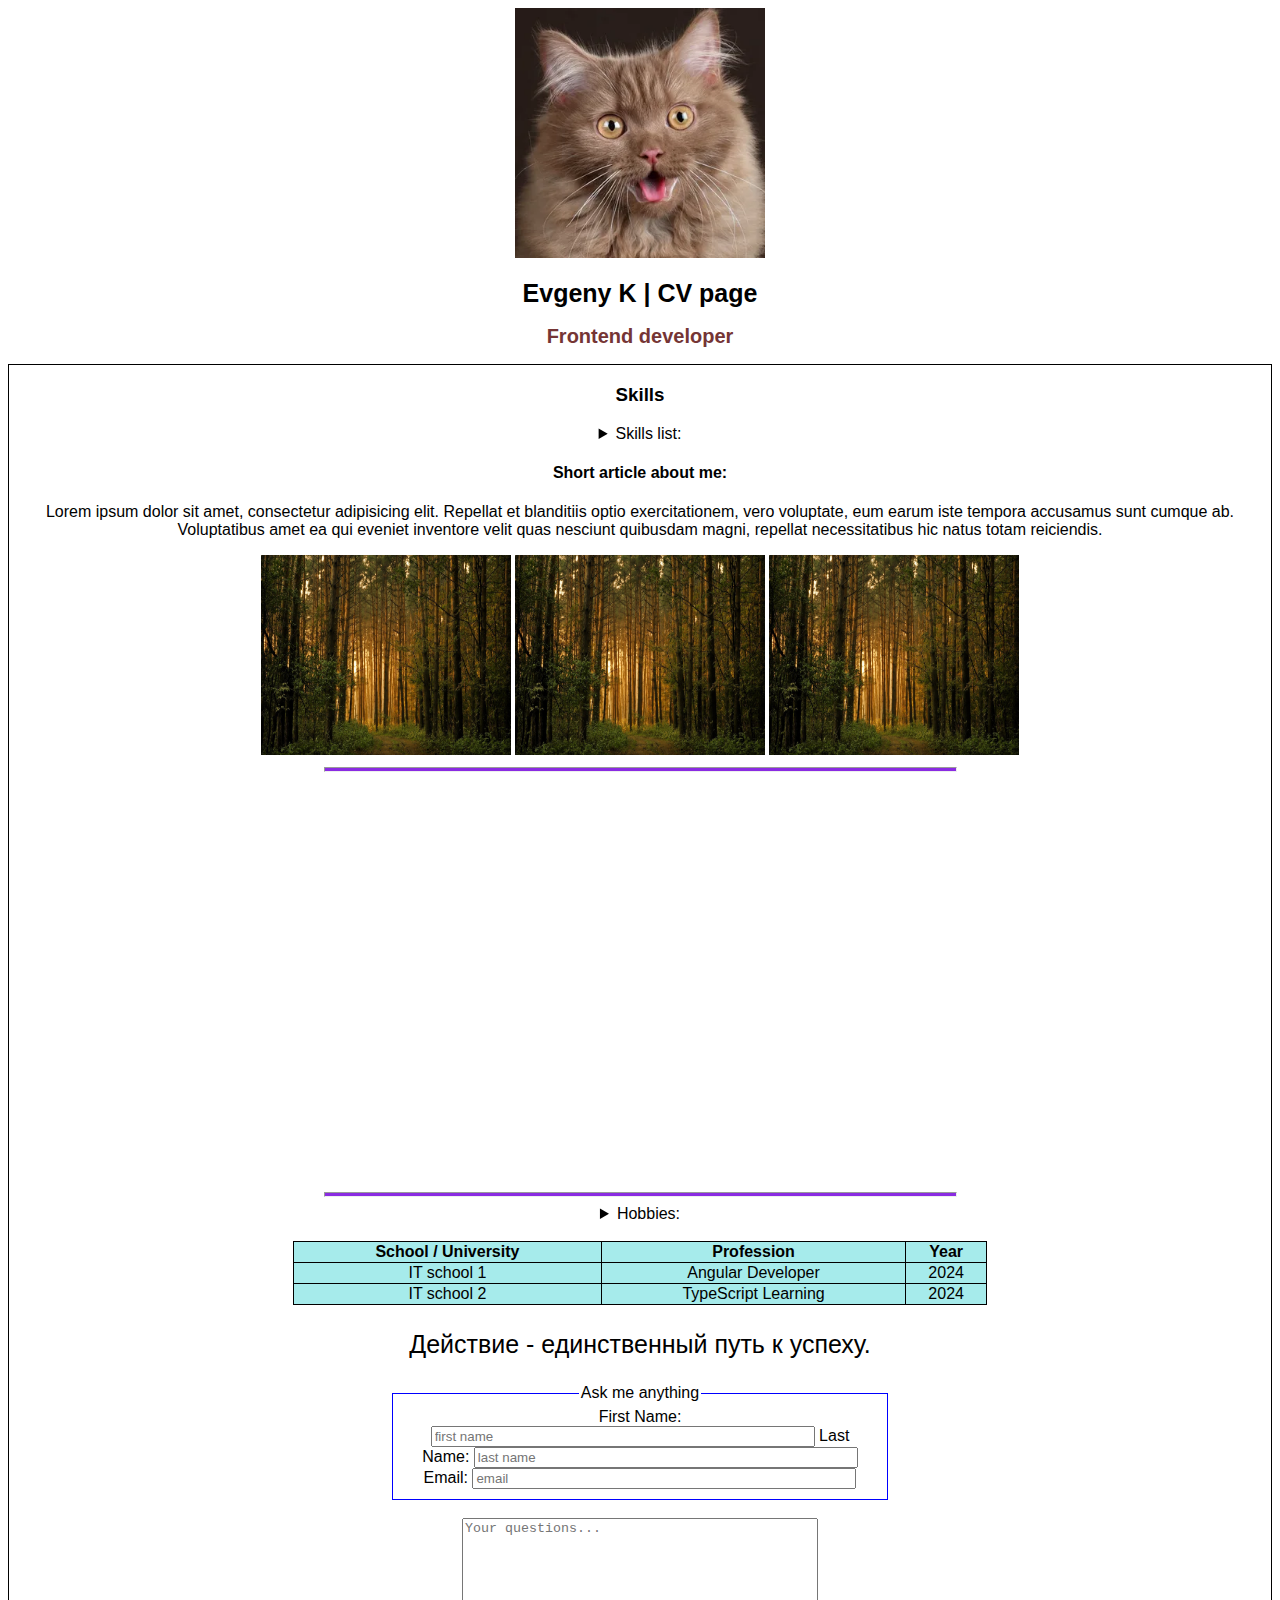
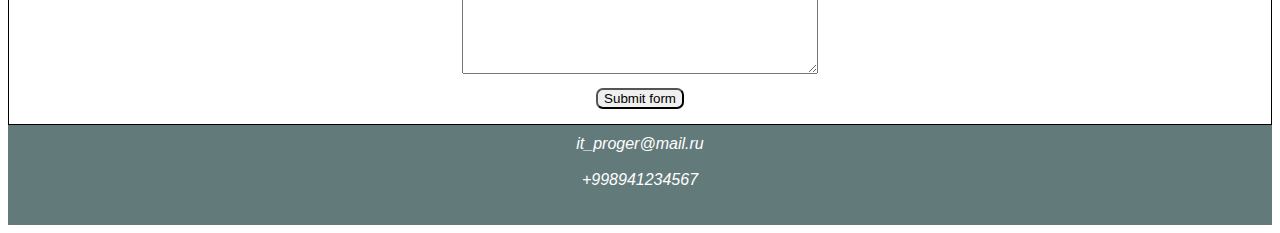
<file: index.html>
<!DOCTYPE html>
<html lang="en">
  <head>
    <meta charset="UTF-8" />
    <meta http-equiv="X-UA-Compatible" content="IE=edge" />
    <meta name="viewport" content="width=device-width, initial-scale=1.0" />
    <link rel="stylesheet" href="./index.css" />
    <title>CV page</title>
  </head>
  <body>
    <header class="header">
      <img src="./assets/cat.png" alt="cat" class="cat" />
      <h1 class="header__title">Evgeny K | CV page</h1>
      <h2 class="header__subtitle">Frontend developer</h2>
    </header>
    <main>
      <section class="skills">
        <h3>Skills</h3>
        <details>
          <summary>Skills list:</summary>
          <ul>
            <li>Html</li>
            <li>Css</li>
            <li>JavaScript</li>
            <li>TypeScript</li>
            <li>Angular</li>
          </ul>
        </details>
      </section>
      <article class="article">
        <h4>Short article about me:</h4>
        <p class="article__content">
          Lorem ipsum dolor sit amet, consectetur adipisicing elit. Repellat et
          blanditiis optio exercitationem, vero voluptate, eum earum iste
          tempora accusamus sunt cumque ab. Voluptatibus amet ea qui eveniet
          inventore velit quas nesciunt quibusdam magni, repellat necessitatibus
          hic natus totam reiciendis.
        </p>
      </article>
      <section class="gallery">
        <img src="./assets/les.png" alt="code_img" class="gallery-img" />
        <img src="./assets/les.png" alt="code_img" class="gallery-img" />
        <img src="./assets/les.png" alt="code_img" class="gallery-img" />
      </section>
      <hr class="separator" />

      <section class="video">
        <iframe
          class="my__video"
          src="https://www.youtube.com/embed/bxl_qi72tMU"
          title="HTML для начинающих за 33 минуты"
          frameborder="0"
          allow="accelerometer; autoplay; clipboard-write; encrypted-media; gyroscope; picture-in-picture; web-share"
          referrerpolicy="strict-origin-when-cross-origin"
          allowfullscreen
        ></iframe>
      </section>
      <hr class="separator" />
      <section class="Hobbies">
        <details>
          <summary>Hobbies:</summary>
          <ol>
            <li>Sport</li>
            <li>Walk</li>
            <li>PC</li>
          </ol>
        </details>
      </section>
      <br />
      <section class="ed">
        <table class="ed__table">
          <thead>
            <tr>
              <th>School / University</th>
              <th>Profession</th>
              <th>Year</th>
            </tr>
          </thead>
          <tbody>
            <tr>
              <td>IT school 1</td>
              <td>Angular Developer</td>
              <td>2024</td>
            </tr>
            <tr>
              <td>IT school 2</td>
              <td>TypeScript Learning</td>
              <td>2024</td>
            </tr>
          </tbody>
        </table>
      </section>
      <figure class="quote">
        <blockquote>
          <p>Действие - единственный путь к успеху.</p>
        </blockquote>
      </figure>
      <section class="interaction">
        <form action="https://ya.ru" method="get" target="_blank">
          <fieldset class="fieldset__line">
            <legend>Ask me anything</legend>

            <label for="firstNameID">First Name:</label>
            <input
              type="text"
              name="firstName"
              id="firstNameID"
              class="form__control"
              placeholder="first name"
              required
            />
            <label for="lastNameID">Last Name:</label>
            <input
              type="text"
              name="lastName"
              id="firstNameID"
              class="form__control"
              placeholder="last name"
              required
            />
            <label for="emailID">Email:</label>
            <input
              type="email"
              name="email"
              id="emailID"
              class="form__control"
              placeholder="email"
              required
            />
          </fieldset>
          <br />
          <textarea
            name="Type"
            id=""
            cols="30"
            rows="10"
            class="form__control control--text"
            placeholder="Your questions..."
          ></textarea>

          <button type="submit" class="form__submit">Submit form</button>
        </form>
      </section>
    </main>
    <footer>
      <address>
        <a href="mailto: it_proger@mail.ru" class="contacts__link"
          >it_proger@mail.ru</a
        >
        <br /><br />
        <a href="tel: +998941234567" class="contacts__link">+998941234567</a>
      </address>
      <br /><br />
    </footer>
  </body>
</html>
</file>
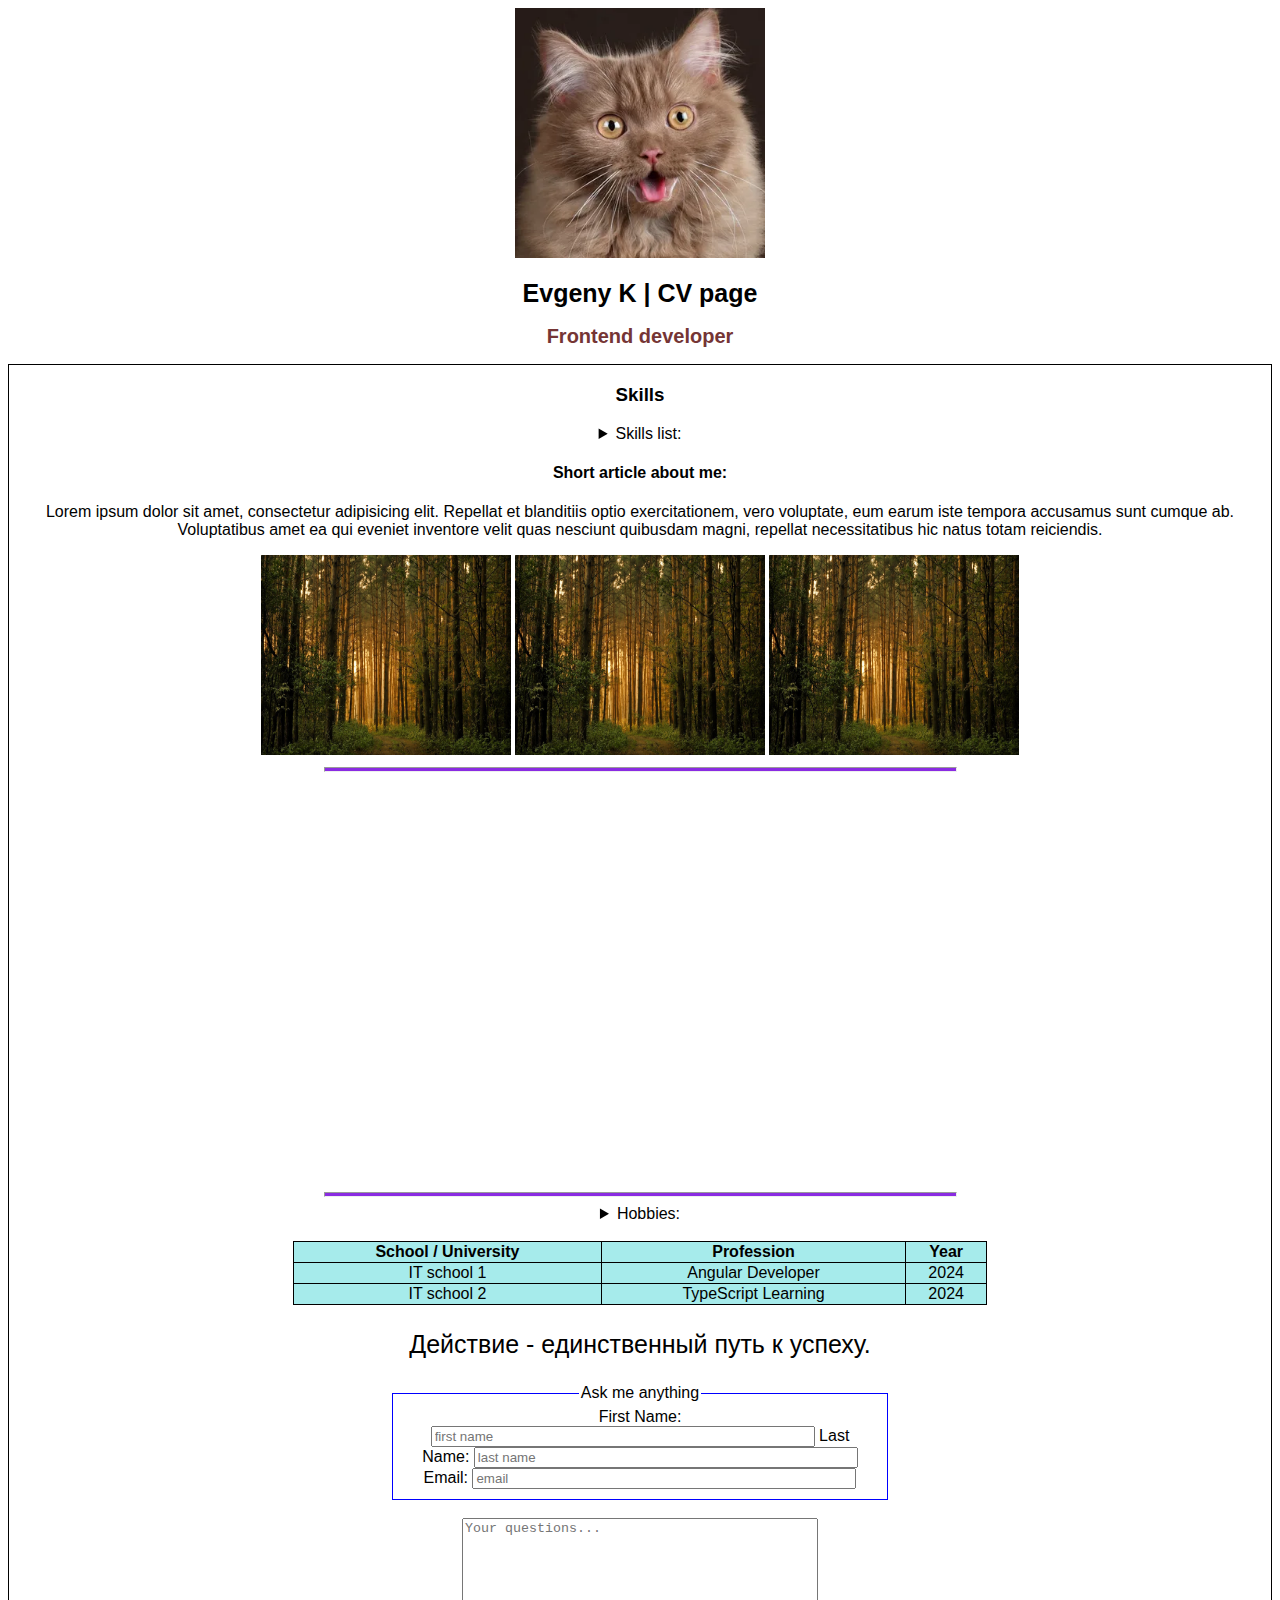
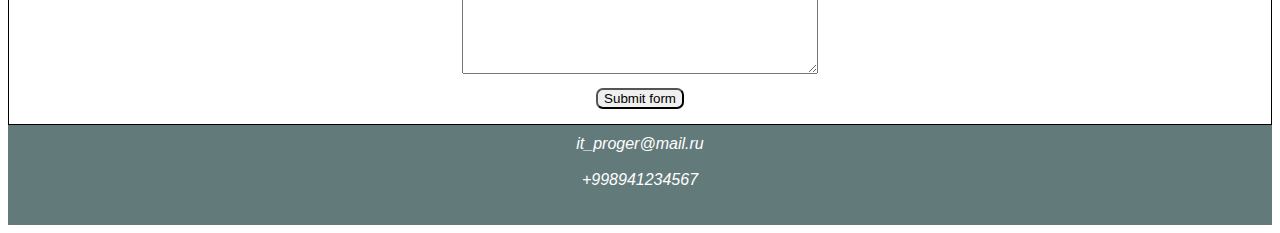
<file: cite.html>
<!DOCTYPE html>
<html lang="en">
  <head>
    <meta charset="UTF-8" />
    <meta http-equiv="X-UA-Compatible" content="IE=edge" />
    <meta name="viewport" content="width=device-width, initial-scale=1.0" />
    <link rel="stylesheet" href="./cite.css" />
    <title>CV page</title>
  </head>
  <body>
    <header class="header">
      <img src="./assets/cat.png" alt="cat" class="cat" />
      <h1 class="header__title">Evgeny K | CV page</h1>
      <h2 class="header__subtitle">Frontend developer</h2>
    </header>
    <main>
      <section class="skills">
        <h3>Skills</h3>
        <details>
          <summary>Skills list:</summary>
          <ul>
            <li>Html</li>
            <li>Css</li>
            <li>JavaScript</li>
            <li>TypeScript</li>
            <li>Angular</li>
          </ul>
        </details>
      </section>
      <article class="article">
        <h4>Short article about me:</h4>
        <p class="article__content">
          Lorem ipsum dolor sit amet, consectetur adipisicing elit. Repellat et
          blanditiis optio exercitationem, vero voluptate, eum earum iste
          tempora accusamus sunt cumque ab. Voluptatibus amet ea qui eveniet
          inventore velit quas nesciunt quibusdam magni, repellat necessitatibus
          hic natus totam reiciendis.
        </p>
      </article>
      <section class="gallery">
        <img src="./assets/les.png" alt="code_img" class="gallery-img" />
        <img src="./assets/les.png" alt="code_img" class="gallery-img" />
        <img src="./assets/les.png" alt="code_img" class="gallery-img" />
      </section>
      <hr class="separator" />

      <section class="video">
        <iframe
          class="my__video"
          src="https://www.youtube.com/embed/bxl_qi72tMU"
          title="HTML для начинающих за 33 минуты"
          frameborder="0"
          allow="accelerometer; autoplay; clipboard-write; encrypted-media; gyroscope; picture-in-picture; web-share"
          referrerpolicy="strict-origin-when-cross-origin"
          allowfullscreen
        ></iframe>
      </section>
      <hr class="separator" />
      <section class="Hobbies">
        <details>
          <summary>Hobbies:</summary>
          <ol>
            <li>Sport</li>
            <li>Walk</li>
            <li>PC</li>
          </ol>
        </details>
      </section>
      <br />
      <section class="ed">
        <table class="ed__table">
          <thead>
            <tr>
              <th>School / University</th>
              <th>Profession</th>
              <th>Year</th>
            </tr>
          </thead>
          <tbody>
            <tr>
              <td>IT school 1</td>
              <td>Angular Developer</td>
              <td>2024</td>
            </tr>
            <tr>
              <td>IT school 2</td>
              <td>TypeScript Learning</td>
              <td>2024</td>
            </tr>
          </tbody>
        </table>
      </section>
      <figure class="quote">
        <blockquote>
          <p>Действие - единственный путь к успеху.</p>
        </blockquote>
      </figure>
      <section class="interaction">
        <form action="https://ya.ru" method="get" target="_blank">
          <fieldset class="fieldset__line">
            <legend>Ask me anything</legend>

            <label for="firstNameID">First Name:</label>
            <input
              type="text"
              name="firstName"
              id="firstNameID"
              class="form__control"
              placeholder="first name"
              required
            />
            <label for="lastNameID">Last Name:</label>
            <input
              type="text"
              name="lastName"
              id="firstNameID"
              class="form__control"
              placeholder="last name"
              required
            />
            <label for="emailID">Email:</label>
            <input
              type="email"
              name="email"
              id="emailID"
              class="form__control"
              placeholder="email"
              required
            />
          </fieldset>
          <br />
          <textarea
            name="Type"
            id=""
            cols="30"
            rows="10"
            class="form__control control--text"
            placeholder="Your questions..."
          ></textarea>

          <button type="submit" class="form__submit">Submit form</button>
        </form>
      </section>
    </main>
    <footer>
      <address>
        <a href="mailto: it_proger@mail.ru" class="contacts__link"
          >it_proger@mail.ru</a
        >
        <br /><br />
        <a href="tel: +998941234567" class="contacts__link">+998941234567</a>
      </address>
      <br /><br />
    </footer>
  </body>
</html>
</file>
<file: index.css>
body {
  font-family: "Segoe UI", Tahoma, Geneva, Verdana, sans-serif;
}

.header {
  text-align: center;
}

.cat {
  width: 250px;
  height: 250px;
}

.header__title {
  font-size: 25px;
}

.header__subtitle {
  font-size: 20px;
  color: rgb(117, 53, 53);
}

main {
  text-align: center;
  border: 1px solid black;
}

.skills li {
  list-style-position: inside;
}

.gallery-img {
  width: 250px;
  height: 200px;
}

.separator {
  width: 50%;
  height: 3px;
  background-color: blueviolet;
}

.my__video {
  width: 800px;
  height: 400px;
}

.Hobbies ol {
  list-style-position: inside;
}

.ed__table {
  border-collapse: collapse;
  margin: 0 auto;
  width: 55%;
  background-color: rgb(166, 235, 235);
}

.ed__table th,
td {
  border: 1px solid black;
}

.quote {
  font-size: 25px;
}

.fieldset__line {
  border: 1px solid blue;
}

form {
  width: 500px;
  margin: 0 auto;
}

.form__control {
  width: 80%;
}

.control--text {
  width: 70%;
}

.form__submit {
  display: block;
  margin: 0 auto;
  border-radius: 7px;
  margin-bottom: 15px;
  margin-top: 10px;
}

footer {
  padding-top: 10px;
  text-align: center;
  background-color: rgb(99, 122, 122);
}

.contacts__link {
  text-decoration: none;
  color: white;
}
</file>
<file: cite.css>
body {
  font-family: "Segoe UI", Tahoma, Geneva, Verdana, sans-serif;
}

.header {
  text-align: center;
}

.cat {
  width: 250px;
  height: 250px;
}

.header__title {
  font-size: 25px;
}

.header__subtitle {
  font-size: 20px;
  color: rgb(117, 53, 53);
}

main {
  text-align: center;
  border: 1px solid black;
}

.skills li {
  list-style-position: inside;
}

.gallery-img {
  width: 250px;
  height: 200px;
}

.separator {
  width: 50%;
  height: 3px;
  background-color: blueviolet;
}

.my__video {
  width: 800px;
  height: 400px;
}

.Hobbies ol {
  list-style-position: inside;
}

.ed__table {
  border-collapse: collapse;
  margin: 0 auto;
  width: 55%;
  background-color: rgb(166, 235, 235);
}

.ed__table th,
td {
  border: 1px solid black;
}

.quote {
  font-size: 25px;
}

.fieldset__line {
  border: 1px solid blue;
}

form {
  width: 500px;
  margin: 0 auto;
}

.form__control {
  width: 80%;
}

.control--text {
  width: 70%;
}

.form__submit {
  display: block;
  margin: 0 auto;
  border-radius: 7px;
  margin-bottom: 15px;
  margin-top: 10px;
}

footer {
  padding-top: 10px;
  text-align: center;
  background-color: rgb(99, 122, 122);
}

.contacts__link {
  text-decoration: none;
  color: white;
}
</file>
